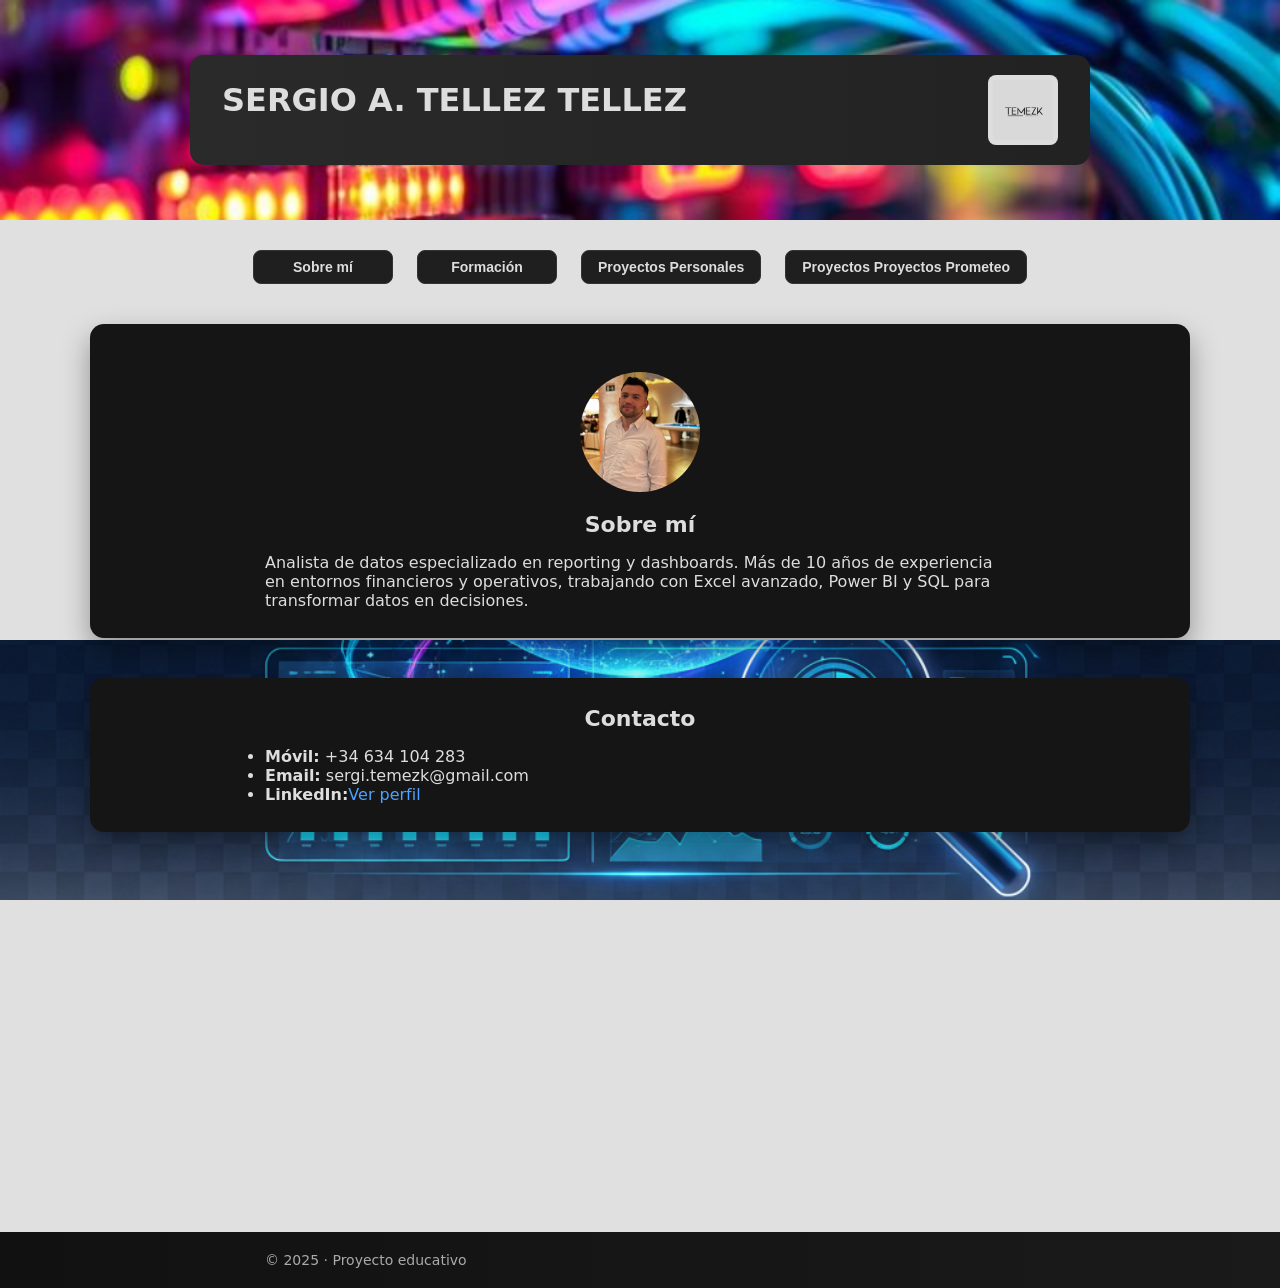
<file: Proyecto_portafolio_paginas_web_sesion_2/index.html>
<!DOCTYPE html>
<html lang="es">
<head>
    <meta charset="UTF-8">
    <meta name="viewport" content="width=device-width, initial-scale=1.0">
    <title>Portfolio | Sergio Tellez</title>
    <link rel="stylesheet" href="styles.css">
    <link rel="icon" type="image/png" href="./IMAGENES/FIRMA ST.jpg">
</head>
<body>

    <header class="header">
        <div class="header-card">
            <h1 class="nombre">SERGIO A. TELLEZ TELLEZ</h1>
            <div class="logo-box">
                <img src="./IMAGENES/LOGOEMPRESARIAL.png" alt="Logo">
            </div>
        </div>
    </header>

    <nav class="tabs">
        <button data-seccion="sobre">Sobre mí</button>
        <button data-seccion="formacion">Formación</button>
        <button data-seccion="proyectos">Proyectos Personales</button>
        <button data-seccion="proyectos-prometeo">Proyectos Proyectos Prometeo</button>
    </nav>

    <main>
        <!-- SECCIÓN SOBRE MÍ -->
        <section id="sobre" class="contenido activo card">
            <img src="./IMAGENES/Sergio Tellez.png" class="profile-img" alt="Sergio Tellez">
            <h2>Sobre mí</h2>
            <p>
                Analista de datos especializado en reporting y dashboards. 
                Más de 10 años de experiencia en entornos financieros y operativos, 
                trabajando con Excel avanzado, Power BI y SQL para transformar datos 
                en decisiones.
            </p>
        </section>
        <!-- SECCIÓN FORMACIÓN Y CERTIFICACIONES -->
        <section id="formacion" class="contenido card">
            <h2>Formación</h2>
            <ul>
                <li>Administración de Sistemas Informáticos en Red (ASIR) - 2025</li>
                <li>Operaciones Auxiliares de Montaje y Mantenimiento de Sistemas Microinformáticos (Unicas Centro de Formación) - 2025</li>  
                <li>Análisis de Datos y Big Data (Colsubsidio) - 2021</li>                
            </ul>

            <h2>Certificaciones</h2>
            <ul>
                <li>Descripción del análisis de datos - Microsoft - 28/julio/2025</li>
                <li>Introducción a la compilación con Power BI - Microsoft - 01/agosto/2025</li>
                <li>Obtener datos con Power BI Desktop - Microsoft - 08/agosto/2025</li>
                <li>Introducción al análisis de un extremo a otro con Microsoft Fabric - 08/agosto/2025</li>
                <li>Comienza con Lakehouses en Microsoft Fabric - 08/agosto/2025</li> 
                <li>Crear informes interactivos con Copilot para Power BI - Microsoft - 11/agosto/2025</li>
            </ul>
        </section>

        <!-- SECCIÓN PROYECTOS PERSONALES -->
        <section id="proyectos" class="contenido card">
            <h2>Proyectos</h2>
            <!-- PANEL DE PROYECTOS PERSONALES-->
            <div class="proyectos-panel">
                <div class="panel-lista">
                    <button class="item activo" data-proyecto="data">Dashboard de Análisis de Datos</button>
                    <button class="item" data-proyecto="web">Portfolio Web Personal</button>
                    <button class="item" data-proyecto="soporte">Soporte Técnico y Redes</button>
                </div>
                <!-- DETALLE DE PROYECTOS PERSONALES-->
                <div class="panel-detalle">

                    <div id="data" class="detalle activo">
                        <h3>Dashboard de Análisis de Datos</h3>
                        <p>
                            Visualización de KPIs y análisis operativo mediante 
                            dashboards interactivos desarrollados con Excel y Power BI.
                        </p>
                        <ul>
                            <li>Productividad y eficiencia</li>
                            <li>Análisis por periodos y perfiles</li>
                            <li>Enfoque en toma de decisiones</li>
                        </ul>

                        <div class="subproyectos">
                            <a href="./PROYECTOS/Data Analysis/Proyecto de VTC.pdf" target="_blank">📊 Dashboard Gestión VTC</a>
                            <a href="./PROYECTOS/Data Analysis/Pasos para liderar la gestión y el seguimiento de un Call-center.pdf" target="_blank">📞 Gestión de Contact Center</a>
                        </div>
                    </div>

                    <div id="web" class="detalle">
                        <h3>Portfolio Web Personal</h3>
                        <p>HTML, CSS y JavaScript responsive.</p>
                    </div>

                    <div id="soporte" class="detalle">
                        <h3>Soporte Técnico y Redes</h3>
                        <p>Configuración básica de sistemas y redes.</p>
                    </div>

                </div>
            </div>
        </section>

        <!-- SECCIÓN PROYECTOS PROMETEO -->
        <section id="proyectos-prometeo" class="contenido card">
            <h2>Proyectos Prometeo</h2>

            <div class="proyectos-panel">

            <!--LISTA DE MATERIAS PROMETEO-->
                <div class="panel-lista">
                    <button class="item activo" data-proyecto="lenguajes">Lenguajes de marcas y sistemas de gestión de información.></button>
                    <button class="item" data-proyecto="implantacion">Implantación de sistemas operativos.</button>
                    <button class="item" data-proyecto="itinerario">Itinerario personal para la empleabilidad 1.</button>
                    <button class="item" data-proyecto="planificacion">Planificación y administración de redes.</button>
                    <button class="item" data-proyecto="modulo">Módulo profesional optativo.</button>
                    <button class="item" data-proyecto="basesdedatos">Gestión de bases de datos.</button>
                                        <button class="item" data-proyecto="hardware">Fundamentos de hardware.</button>
                </div>

        <!-- DETALLE DE PROYECTOS PROMETEO-->
            <div class="panel-detalle">

            <!--PROYECTO LENGUAJE DE MARCAS-->
            <div id="lenguajes" class="detalle activo">
                <h3>Lenguajes de marcas y sistemas de gestión de información.</h3>
                <p>
                    Proyecto realizado para la asignatura de Lenguajes de marcas y sistemas de gestión de información.
                    Consiste en la creación de una página web utilizando HTML y CSS para mostrar un portafolio personal.
                </p>
                <ul>
                    <li>Uso de HTML para estructurar el contenido.</li>
                    <li>Aplicación de CSS para el diseño y estilo visual.</li>
                    <li>Implementación de un diseño responsive para adaptarse a diferentes dispositivos.</li>
                </ul>
            </div>

            <!--PROYECTO IMPLANTACIÓN DE SISTEMAS OPERATIVOS-->
            <div id="implantacion" class="detalle">
                <h3>Implantación de sistemas operativos.</h3>
                <p>Proyecto realizado para la asignatura Implantación de Sistemas Operativos, basado en el diseño e implementación de la infraestructura informática de un contact center.

                El proyecto consiste en la creación de un entorno empresarial virtualizado con sistemas Windows y Linux, orientado a la administración, seguridad y mantenimiento de los sistemas.</p>
                <ul>
                    <li>Instalación y configuración de sistemas operativos en máquinas virtuales.</li>
                    <li>Administración remota mediante RDP y SSH.</li>
                    <li>Gestión de usuarios y permisos.</li>
                    <li>Aplicación de medidas básicas de seguridad y firewall.</li>
                    <li>Documentación del entorno y simulación de un escenario empresarial real.</li>
                </ul>
            </div>

                <!--PROYECTO ITINERARIO PERSONAL PARA LA EMPLEABILIDAD 1-->
            <div id="itinerario" class="detalle">
                <h3>Itinerario personal para la empleabilidad 1.</h3>
                <p>Proyecto realizado para la asignatura Itinerario Personal para la Empleabilidad 1, enfocado en el desarrollo de habilidades y estrategias para mejorar la empleabilidad en el sector de tecnologías de la información.

                El proyecto incluye la creación de un currículum vitae, una carta de presentación y la planificación de una estrategia de búsqueda de empleo.</p>
                <ul>
                    <li>Elaboración de un currículum vitae profesional.</li>
                    <li>Redacción de una carta de presentación personalizada.</li>
                    <li>Desarrollo de una estrategia de búsqueda de empleo efectiva.</li>
                    <li>Identificación de oportunidades laborales en el sector tecnológico.</li>
                </ul>
            </div>
            <!--PROYECTO PLANIFICACIÓN Y ADMINISTRACIÓN DE REDES-->
            <div id="planificacion" class="detalle">
                <h3>Planificación y administración de redes.</h3>
                <p>Proyecto realizado para la asignatura Planificación y Administración de Redes.
                El trabajo consistió en el diseño, configuración y verificación de una red pequeña y funcional, utilizando direccionamiento IPv4 y el simulador Cisco Packet Tracer.

                Durante el desarrollo del proyecto se realizaron las siguientes tareas:</p>
                <ul>
                    <li>Diseño de un plan de direccionamiento IPv4, partiendo de la red 192.168.1.0 y aplicando subnetting para crear 8 subredes.</li>
                    <li>Configuración de una topología de red con router, switches y PCs, asignando direcciones IP estáticas a cada dispositivo.</li>
                    <li>Activación y configuración de las interfaces del router para permitir la comunicación entre subredes.</li>
                    <li>Verificación del funcionamiento de la red mediante pruebas de conectividad (ping) entre hosts y hacia las puertas de enlace.</li>
                    <li>Documentación del proceso, incluyendo tablas de direccionamiento, diagramas y evidencias de las pruebas realizadas.</li>
                </ul>
                <p>Este proyecto permitió aplicar de forma práctica los conceptos básicos de redes, comprender el uso del subnetting y validar la correcta comunicación entre diferentes segmentos de red.</p>
            </div>

            <!--PROYECTO MÓDULO PROFESIONAL OPTATIVO-->
            <div id="modulo" class="detalle">
                <h3>Módulo profesional optativo.</h3>
                <p>Proyecto realizado para el módulo profesional optativo, enfocado en la creación de una aplicación web utilizando tecnologías como HTML, CSS y JavaScript.

                El proyecto incluye el desarrollo de una interfaz de usuario interactiva y la implementación de funcionalidades básicas.</p>
                <ul>
                    <li>Desarrollo de una aplicación web básica.</li>
                    <li>Implementación de una interfaz de usuario interactiva.</li>
                    <li>Uso de HTML, CSS y JavaScript para el desarrollo web.</li>
                </ul>
            </div>
            <!--PROYECTO GESTIÓN DE BASES DE DATOS-->
            <div id="basesdedatos" class="detalle">  
                <h3>Gestión de bases de datos.</h3>
                <p>Proyecto realizado para la asignatura de Gestión de Bases de Datos. Consiste en el diseño de una base de datos para gestionar un festival de música, permitiendo organizar las ediciones del festival, los escenarios, los conciertos, los artistas, los clientes y la venta de entradas.

                El proyecto se ha desarrollado mediante el diseño del modelo Entidad–Relación y su transformación al modelo relacional, con el objetivo de estructurar la información de forma clara y evitar duplicidades.</p>
                <ul>
                    <li>Identificación de las entidades principales del sistema.</li>
                    <li>Definición de relaciones entre tablas y sus cardinalidades.</li>
                    <li>Uso de claves primarias y foráneas para garantizar la integridad de los datos.</li>
                    <li>Resolución de relaciones muchos a muchos mediante tablas intermedias.</li>
                    <li>Control de ventas de entradas y accesos a conciertos.</li>
                </ul>

                <!--ENLACE AL PROYECTO -->
                <div class="link-proyecto">
                    <a href="./PROMETEO/bases-datos.html" target="_blank" rel="noopener noreferrer">Ver proyecto</a>
                </div>
            </div>
            <!--PROYECTO FUNDAMENTOS DE HARDWARE-->
            <div id="hardware" class="detalle">  
                <h3>Fundamentos de hardware.</h3>
                <p>Proyecto realizado para la asignatura Fundamentos de Hardware, centrado en el análisis práctico de los componentes de un sistema informático mediante el uso de máquinas virtuales.

                El trabajo aborda la identificación del hardware, pruebas de rendimiento, verificación del estado del almacenamiento y gestión de discos, utilizando herramientas reales como CPU-Z, CrystalDiskMark, GParted y entornos virtualizados para simular escenarios profesionales.

                Principales aprendizajes:</p>
                <ul>
                    <li>Análisis y verificación de componentes hardware.</li>
                    <li>Evaluación del rendimiento del sistema.</li>
                    <li>Gestión básica de discos y particiones.</li>
                    <li>Uso de máquinas virtuales como entorno seguro de pruebas.</li>
                    <li>Comprensión de procesos habituales en soporte técnico y administración de sistemas.</li>
                </ul>
            </div>
            </div>
            </div>
        </section>

        <!-- SECCIÓN CONTACTO -->
        <section class="card contacto">
            <h2>Contacto</h2>
            <ul>
                <li><strong>Móvil:</strong> +34 634 104 283</li>
                <li><strong>Email:</strong> sergi.temezk@gmail.com</li>
                <li><strong>LinkedIn:</strong><a href="https:www.linkedin.com/in/sergio-tellez-tellez-9613a6367" target="_blank" rel="noopener noreferrer">Ver perfil</a></li>
            </ul>
        </section>

    </main>
    <!--FONDO DE PANTALLA-->
    <div class="data">
        <div class="overlay"></div>
        <img src="./IMAGENES/data analisys.png" alt="Data Analysis Background">
    </div>

    <!--PIE DE PAGINA-->
    <footer>
        <p>© 2025 · Proyecto educativo</p>
    </footer>

    <script src="script.js"></script>


</body>
</html>
</file>
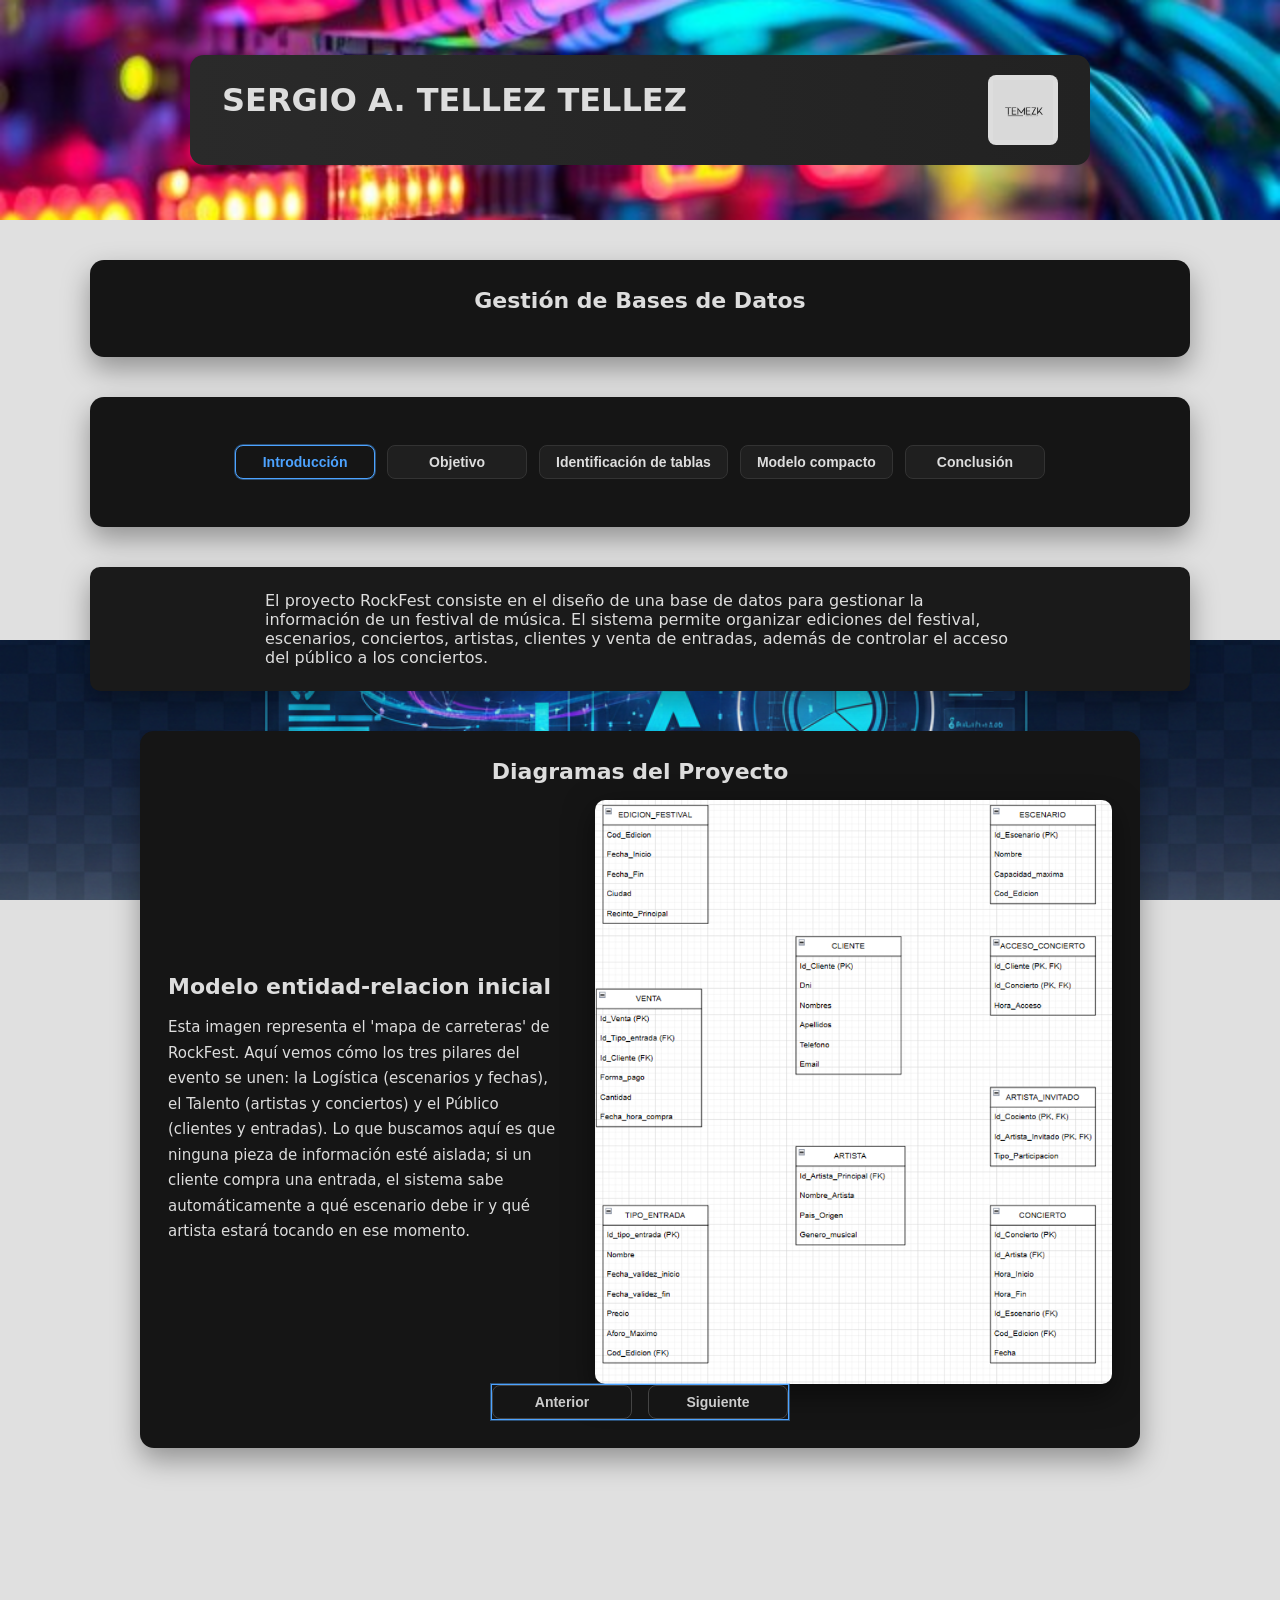
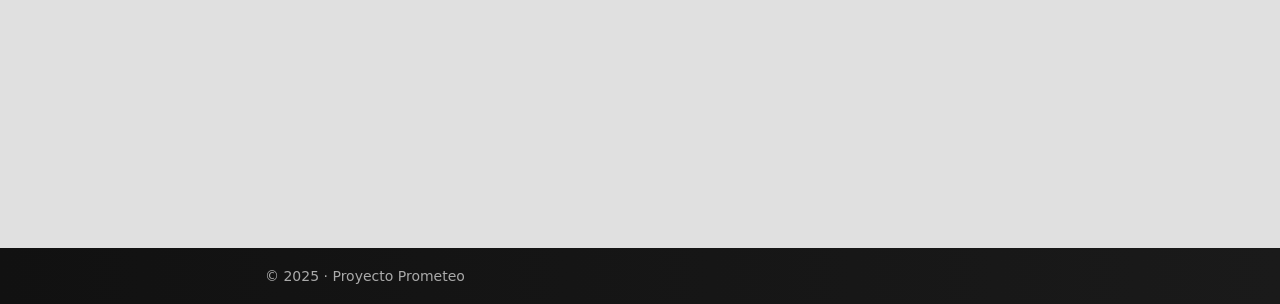
<file: Proyecto_portafolio_paginas_web_sesion_2/PROMETEO/bases-datos.html>
<!DOCTYPE html>
<html lang="es">
<head>
<meta charset="UTF-8">
<meta name="viewport" content="width=device-width, initial-scale=1.0">
<title>Gestion de Bases de Datos</title>
<link rel="stylesheet" href="../styles.css">
</head>

<body>

<!-- HEADER -->
<header class="header">
    <div class="header-card">
        <h1 class="nombre">SERGIO A. TELLEZ TELLEZ</h1>
        <div class="logo-box">
            <img src="../IMAGENES/LOGOEMPRESARIAL.png" alt="Logo">
        </div>
    </div>
</header>

<main>

<!-- TITULO PROYECTO -->
    <section class="card galeria">
        <h2>Gestión de Bases de Datos</h2>
    </section>

    <!-- PANEL DE BOTONES -->
    <section class="card galeria">

    <div class="panel-proyecto">

        <button class="btn-proyecto-1 activo" data-contenido="intro">
        Introducción
        </button>

        <button class="btn-proyecto-1" data-contenido="objetivo">
        Objetivo
        </button>

        <button class="btn-proyecto-1" data-contenido="identificacion">
        Identificación de tablas
        </button>

        <button class="btn-proyecto-1" data-contenido="compacta">
        Modelo compacto
        </button>

        <button class="btn-proyecto-1" data-contenido="conclusion">
        Conclusión
        </button>

    </div>
    </section>

    <!-- PANEL CONTENIDO -->
    <section class="card panel-detalle">

    <div id="intro" class="detalle activo">

        <p>
        El proyecto RockFest consiste en el diseño de una base de datos para gestionar la información de un festival de música.
        El sistema permite organizar ediciones del festival, escenarios, conciertos, artistas, clientes y venta de entradas,
        además de controlar el acceso del público a los conciertos.
        </p>

    </div>


    <div id="objetivo" class="detalle">

        <p>El objetivo del proyecto es diseñar una base de datos relacional que permita gestionar eficientemente la información del
        festival RockFest, evitando redundancias y garantizando la integridad de los datos.
        </p>

    </div>

    <div id="identificacion" class="detalle">

        <h3>Identificacion de tablas y relaciones simples</h3>

        <p>En el proyecto se presentan dos vistas del modelo de datos: una versión simple y una versión compacta. La versión simple permite identificar de forma clara las tablas principales y sus relaciones, facilitando la comprensión general del sistema.
        </p>

        <h3>Tablas Base</h3>

        <p>EDICION_FESTIVAL: COD_EDICION, FECHA_INICIO, FECHA_FIN, CIUDAD, RECINTO_PRINCIPAL. ESCENARIO: ID_ESCENARIO, NOMBRE, CAPACIDAD_MAXIMA, COD_EDICION. ARTISTA: ID_ARTISTA, NOMBRE_ARTISTICO, PAIS_ORIGEN, GENERO_MUSICAL.</p>

        <h3>Gestión de Conciertos (Relaciones Complejas)</h3>

        <p>CONCIERTO: ID_CONCIERTO, FECHA, HORA_INICIO, HORA_FIN, ID_ESCENARIO, ID_ARTISTA_PRINCIPAL, COD_EDICION. ARTISTA_INVITADO: (ID_CONCIERTO, ID_ARTISTA), TIPO_PARTICIPACION.</p>

        <h3>Ventas y Clientes</h3>

        <p>CLIENTE: ID_CLIENTE, DNI, NOMBRES, APELLIDOS, EMAIL, TELEFONO. TIPO_ENTRADA: ID_TIPO_ENTRADA, NOMBRE, PRECIO, AFORO_MAX, COD_EDICION.VENTA: ID_VENTA, ID_CLIENTE, ID_TIPO_ENTRADA, FECHA_HORA, CANTIDAD, FORMA_PAGO.</p>

        <h3>Control y Servicios</h3>
        
        <p>ACCESO_CONCIERTO: (ID_CLIENTE, ID_CONCIERTO), HORA_ACCESO. PUESTO: ID_PUESTO, NOMBRE, TIPO_PRODUCTO, COD_EDICION, ID_ESCENARIO_CERCANO.</p>

    </div>

    <div id="compacta" class="detalle">

        
        <h3>Identificacion de tablas y relaciones Compactas</h3>

        <p>
            La versión compacta muestra el modelo completamente desarrollado, con todas las claves primarias, claves foráneas y atributos, permitiendo validar el diseño y servir como base para su implementación en un sistema gestor de bases de datos.
        </p>

        <img 
        src="../IMAGENES PROYECTO GESTION DE BASES DE DATOS/TABLAS COMPACTAS.jpg">
    </div>


        <div id="conclusion" class="detalle">

        
        <h3>Conclusiòn</h3>

        <p>
            Este diseño no solo cumple con la integridad referencial necesaria para evitar duplicidad de datos, sino que está pensado para la escalabilidad. Al separar los Tipos de Entrada por Edición y permitir un registro detallado de Artistas Invitados, la organización RockFest puede obtener analíticas reales sobre qué artistas atraen más público y cómo optimizar el aforo de sus escenarios en futuras ediciones.

        </p>
    </div>

</section>

    <!-- IMAGENES DEL PROYECTO -->
    <section class="card slider-card">

    <h2>Diagramas del Proyecto</h2>

    <div class="slider-proyecto">

    <!--DIAGRAMA 1 -->
    <div class="slide activo">
    <div class="slide-contenido">
    <div class="slide-texto">
        <h3>Modelo entidad-relacion inicial</h3>

        <p>Esta imagen representa el 'mapa de carreteras' de RockFest. Aquí vemos cómo los tres pilares del evento se unen: la Logística (escenarios y fechas), el Talento (artistas y conciertos) y el Público (clientes y entradas). Lo que buscamos aquí es que ninguna pieza de información esté aislada; si un cliente compra una entrada, el sistema sabe automáticamente a qué escenario debe ir y qué artista estará tocando en ese momento.</p>
    
    </div>

    <div class="slide-imagen">
        <img src="../IMAGENES PROYECTO GESTION DE BASES DE DATOS/DIAGRAMA 1.1.png">
    </div>
    </div>
    </div>

<!--DIAGRAMA 2 -->
    <div class="slide">
    <div class="slide-contenido">
    <div class="slide-texto">
        <h3>Modelo entidad-relacion completo</h3>

        <p>Aquí bajamos a la 'sala de máquinas'. En este esquema definimos las reglas del juego: qué datos son obligatorios y cómo se relacionan entre sí. Por ejemplo, un concierto no puede existir sin un escenario asignado, y una entrada no es válida si no está vinculada a una edición específica del festival. Es la garantía de que el sistema sea a prueba de errores humanos.</p>
    </div>

    <div class="slide-imagen">
        <img src="../IMAGENES PROYECTO GESTION DE BASES DE DATOS/DIAGRAMA 2.2.png">
    </div>
    </div>
    </div>

<!--DIAGRAMA 3 -->
    <div class="slide">
    <div class="slide-contenido">
    <div class="slide-texto">
        <h3>Tipo de relaciones</h3>
        <p>
        <li> Relación: Uno (1)
        Definición: Representa el origen único de una información. Es la entidad "madre".

        Funcionalidad: Centraliza datos para evitar repeticiones. Si algo cambia en el "Uno", se actualiza en todo el sistema.

        Ejemplo de uso: Una Edición (ej. 2024). De ella nacen todos los escenarios y conciertos de ese año. Es el punto de partida.</li>

        <li>Relación: Muchos (N)
        Definición: Indica que un dato puede repetirse o multiplicarse varias veces.

        Funcionalidad: Permite el crecimiento del festival. Es lo que da volumen y detalle a la base de datos.

        Ejemplo de uso: Los Escenarios. Una sola edición tiene muchos escenarios funcionando al mismo tiempo.</li>

        <li>Relación: Uno y solo Uno (1..1)
        Definición: Una conexión exclusiva, obligatoria y estricta entre dos elementos.

        Funcionalidad: Actúa como un candado de seguridad. No permite que existan datos sueltos o sin dueño.

        Ejemplo de uso: Un Ticket de entrada. Solo puede pertenecer a un solo cliente; no puede haber tickets sin dueño ni compartidos.</li>

        <li>Relación: Cero a Muchos (0..N)
        Definición: Indica que la conexión es opcional. Puede no haber nada o haber mucho.

        Funcionalidad: Aporta flexibilidad. Permite registrar datos ahora y completar la información después.

        Ejemplo de uso: Un Artista. Puedes registrarlo en el sistema aunque todavía tenga cero conciertos asignados.</li>

        <li>Relación: Uno o Muchos (1..N)
        Definición: Indica que, para que el registro exista, debe haber al menos uno, pero no hay límite máximo.

        Funcionalidad: Obliga a que haya actividad. Evita que existan elementos vacíos que no sirven para nada en el negocio.

        Ejemplo de uso: Un Escenario. No tiene sentido registrar un escenario en el sistema si no va a tener, por lo menos, un concierto programado. Puede tener muchos, pero el primero es obligatorio.</li>

        <li>Relación: Cero o Uno (0..1)
        Definición: Indica que algo es totalmente opcional y, si existe, es único.

        Funcionalidad: Sirve para añadir información "extra" que no todos los registros tienen, manteniendo la base de datos limpia.

        Ejemplo de uso: Un Artista Invitado. Un concierto puede tener cero invitados (solo toca la banda principal) o máximo uno para una colaboración special.
        </li>
        </p>
    </div>

    <div class="slide-imagen">
        <img src="../IMAGENES PROYECTO GESTION DE BASES DE DATOS/TIPO DE LINEAS.png">
    </div>
    </div>
    </div>

    <div class="slider-botones">
        <button id="prev" class="btn-proyecto-1">Anterior</button>
        <button id="next" class="btn-proyecto-1">Siguiente</button>
    </div>
    </div>

    <!--VISOR DE IMAGEN-->
    <div class="visor-imagen">
        <span class="cerrar">x</span>
        <img class="imagen-grande">
    </div>

    </section>

    </main>

    <!-- FONDO -->
    <div class="data">
        <div class="overlay"></div>
        <img src="../IMAGENES/data analisys.png" alt="fondo visual">
    </div>

    <footer>
    <p>© 2025 · Proyecto Prometeo</p>
    </footer>

    <script src="../script.js"></script>

    </body>
    </html>
</file>
<file: Proyecto_portafolio_paginas_web_sesion_2/styles.css>
*{
    box-sizing: border-box;
    margin: 0;
    padding: 0;
}

body{
    margin: 0;
    font-family: 'Inter', system-ui, sans-serif;
    background-color: #e0e0e0;
    color: #222;
}

/* TITULOS PAGINA INICIAL */

h1{
    font-size: 32px;
    margin-bottom: 20px;
}
h2{
    font-size: 22px;
    margin-bottom: 16px;
}
h3{
    font-size: 22px;
    margin-top: 28px;
    margin-bottom: 10px;
}

/*PARAGRAFOS PAGINA INICIAL*/

p{
    text-align: left;
    max-width: 750px;
    margin: 0 auto;
}

li{
    text-align: left;
    max-width: 750px;
    margin: 0 auto;
}

ul{
    text-align: left;
    max-width: 750px;
    margin: 0 auto;
}


/* HEADER PAGINA INICIAL */
.header{
    height: 220px;
    background-image: url("./IMAGENES/FONDO.jpg");
    background-size: cover;
    background-position: center;
    display: flex;
    align-items: center;
}

.header-card{
    max-width: 900px;
    margin: 0 auto;
    width: 100%;
    height: 110px;
    padding: 0 32px;
    display: flex;
    justify-content: space-between;
    align-items: center ;
    background: linear-gradient(to left, #222, #2a2a2a);
    border-radius: 14px;
    color: #ddd;
}

/* MAIN PAGINA INICIAL*/

main{
    padding-bottom: 300px;
}

/* FOOTER PAGINA INICIAL*/

footer{
    margin-top: 60px;
    position: relative;
    z-index: 2;
    background: linear-gradient(to right, #111, #1a1a1a);
    color: #aaa;
    padding: 20px 0;
    text-align: center;
    font-size: 14px;
}

/*LOGO*/
.logo-box{
    width: 70px;
    height: 70px;
    background: #ddd;
    display: flex;
    align-items: center;
    justify-content: center;
    border-radius: 8px;
}

.logo-box img{
    width: 60px;
}

/* NAV PAGINA INICIAL */


.tabs button{
    background: #2b2b2b;
    color: #ddd;
    border: 1px solid #444;
    padding: 8px 16px;
    margin: 0 6px;
    border-radius: 6px;
    cursor: pointer;
}

/* CARDS PAGINA INICIAL*/

.card{
    max-width: 1100px;
    margin: 40px auto;
    text-align: center;
    padding: 28px;
    background: #151515;
    color: #ddd;
    border-radius: 14px;
    box-shadow: 0px 12px 28px rgba(0, 0, 0, 0.35);
    transition: transform 0.25s ease, box-shadow 0.25s ease;
}

.card.galeria{
    max-width: 1100px;
}
.card:hover{
    transform: translateY(-4px);
    box-shadow: 0 20px 40px rgba(0,0,0,0.45);
}

/* LISTA Y DETALLE PAGINA INICIAL*/
.panel-lista .item.activo:hover{
    transform: none;
    box-shadow: none;
}

button:hover{
    transform: translateY(-2px);
    box-shadow: 0 8px 18px rgba(0,0,0,0.4);
}

button{
    transition:
        transform 0.2s ease,
        box-shadow 0.2s ease,
        background-color 0.2s ease;
}

/* SECCIONES PAGINA INICIAL */
.contenido{
    display: none;
}

.contenido.activo{
    display: block;
}

/* PERFIL PAGINA INICIAL*/
.profile-img{
    width: 120px;
    height: 120px;
    border-radius: 50%;
    object-fit: cover;
    display: block;
    margin: 20px auto;
}

/*PROYECTOS PERSONALES PAGINA INICIAL*/
.proyectos-panel{
    display: grid;
    grid-template-columns: 1fr 2fr;
    gap: 30px;
    margin-top: 20px;
    position: relative;
    background-image: url("./IMAGENES/Gestipn\ de\ Proyectos.png");
    background-size: cover;
    background-position: center;
    border-radius: 14px;
    padding: 20px;
    overflow: hidden;
}

/*OVERLAY PROYECTOS PERSONALES PAGINA INICIAL*/
.proyectos-panel:before{
    content: "";
    position: absolute;
    inset: 0;
    background: linear-gradient(
        to bottom,
        rgba(0,0,0,0.85),rgba(0,0,0,0.65)
    );
    z-index: 0;
}

/*CONTENIDO SOBRE EL OVERLAY PROYECTOS PERSONALES*/
.proyectos-panel > *{
    position: relative;
    z-index: 1;
}

/*PROYECTOS PROMETEO PAGINA INICIAL*/
.proyectos-prometeo-panel{
    display: grid;
    grid-template-columns: 1fr 2fr;
    gap: 30px;
    margin-top: 20px;
    position: relative;
    background-image: url("./IMAGENES/Gestipn\ de\ Proyectos.png");
    background-size: cover;
    background-position: center;
    border-radius: 14px;
    padding: 20px;
    overflow: hidden;
}

/*OVERLAY PROYECTOS PROMETEO PAGINA INICIAL*/
.proyectos-prometeo-panel:before{
    content: "";
    position: absolute;
    inset: 0;
    background: linear-gradient(
        to bottom,
        rgba(0,0,0,0.85),rgba(0,0,0,0.65)
    );
    z-index: 0;
}

/*CONTENIDO SOBRE EL OVERLAY PAGINA INICIAL*/
.proyectos-prometeo-panel > *{
    position: relative;
    z-index: 1;
}

/*LISTA PAGINA INICIAL*/
.panel-lista{
    display: flex;
    flex-direction: column;
    gap: 10px;
}

.panel-lista .item{
    padding: 10px;
    background: #1f1f1f;
    color: #ddd;
    border: 1px solid #333;
    border-radius: 6px;
    cursor: pointer;
    text-align: left;
}

.panel-lista .item.activo{
    background: #2b2b2b;
    border-left: 4px solid #4da3ff;
}

/*DETALLE PAGINA INICIAL*/
.panel-detalle{
    background: #1a1a1a;
    padding: 24px;
    border-radius: 10px;
}

.panel-detalle p:last-child{
    margin-bottom: 0;
}

.detalle{
    display: none;
}

.detalle.activo{
    display: block;
}

/*SUBPROYECTOS PAGINA INICIAL*/
.subproyectos{
    margin-top: 12px;
    display: flex;
    flex-direction: column;
    gap: 6px;
}

.subproyectos a{
    color: #4da3ff;
    text-decoration: none;
    font-weight: 600;
}

.subproyectos a:hover{
    text-decoration: underline;
}

/*VISUAL PAGINA INICIAL*/

.data{
    position: fixed;
    bottom: 0;
    left: 0;
    width: 100%;
    height: 260px;
    overflow: hidden;
    z-index: -1;
}

.data img{
    width: 100%;
    display: block;
    transform: translateY(-58%);
}

.overlay{
    position: absolute;
    inset: 0;
    background: linear-gradient(
        to top,
        rgba(0,0,0,0) 60%,rgba(0,0,0,0.6) 100%
    );
}

/*RESPONSIVE*/
@media (max-width: 768px){
    .card{
        max-width:90%;
        margin: 20px auto;
        padding: 20px;
    }
    .header{
        height: auto;
        padding: 20px 0;
    }
    .header-card{
        flex-direction: column;
        height: auto;
        gap: 12px;
    }
    .proyectos-panel{
        grid-template-columns: 1fr;
    }
    main{
        max-width:1200px;
        margin: 0 auto;
        padding-bottom: 300px;
    }
    .data{
        height: 200px;
    }
    .data img{
        transform: translateY(-30%);
    }
    .tabs{
        flex-wrap: wrap;
        gap: 8px;
    }
    .tabs button{
        width: 100%;
        max-width: 280px;
    }
    footer{
        font-size: 12px;
        padding: 16px 0;
    }
}

/*ENLACES (HIPERVINCULOS)*/
a{
    color: #4da3ff;
    text-decoration: none;
    font-weight: 500;
}

.panel-detalle{
    color: #ddd;
}
.panel-detalle p{
    opacity: 1;
}

/*PANEL INTRODUCCION Y OBJETIVO PROYECTO PROMETEO*/

.panel-proyecto{
    display: flex;
    justify-content: center;
    align-items: center;
    gap: 12px;
    margin: 20px auto;
    width: 100%;
}

/*BOTON BASE PROYECTO PROMETEO*/

.btn-proyecto-1{
    min-width: 140px;
    padding: 8px 16px;
    background: #1f1f1f;
    color: #ddd;
    border: 1px solid #333;
    border-radius: 8px;
    cursor: pointer;
    font-size: 14px;
    font-weight: 600;
    transition:
        background-color 0.2s ease,
        box-shadow 0.2s ease,
        transform 0.2s ease;
}

/*HOVER PROYECTO PROMETEO*/
.btn-proyecto-1:hover{
    background: #2b2b2b;
    transform: translateY(-2px);
    box-shadow: 0 6px 14px rgba(0,0,0,0.4);
}

/*ACTIVO PROYECTO PROMETEO*/
.btn-proyecto-1.activo{
    background: #151515;
    border: 1px solid #4da3ff;
    color: #4da3ff;
    box-shadow: 0 0 0 1px rgba(77,163,255,0.4);
}

/*BOTONES NAVEGACIÓN PRINCIPAL*/

.tabs{
    display: flex;
    justify-content: center;
    gap: 12px;
    margin: 30px 0;
}

/*BOTON BASE*/
.tabs button{
    min-width: 140px;
    padding: 8px 16px;
    background: #1f1f1f;
    color: #ddd;
    border: 1px solid #333;
    border-radius: 8px;
    cursor: pointer;
    font-size: 14px;
    font-weight: 600;
    transition:
        background-color 0.2s ease,
        box-shadow 0.2s ease,
        transform 0.2s ease;
}

/*HOVER*/
.tabs button:hover{
    background: #2b2b2b;
    transform: translateY(-2px);
    box-shadow: 0 6px 14px rgba(0,0,0,0.4);
}

/*ACTIVO(MISMO EFECTO QUE PROMETEO)*/
.tabs button.activo{
    background: #151515;
    border: 1px solid #4da3ff;
    color: #4da3ff;
    box-shadow: 0 0 0 1px rgba(77,163,255,0.4);
}

.galeria-proyecto-bbs{
    display: grid;
    grid-template-columns: repeat(auto-fit, minmax(220px, 1fr));
    gap: 16px;
    margin-top: 20px;
}
.galeria-proyecto-bbs img{
    width: 100%;
    border-radius: 10px;
    cursor:pointer;
    transition: transform 0.25s ease, box-shadow 0.25s ease;
}

.galeria-proyecto-bbs img:hover{
    transform: scale(1.05);
    box-shadow: 0 10px 25px rgba(0,0,0,0.45);
}

/*--ESTILOS CAJA DE PROYECTOS¡--*/
.slider-card{
    max-width: 1000px;
}

.slider-proyecto{
    display: flex;
    flex-direction: column;
    align-items: center;
}

.slide{
    display:none;
    text-align:center;
}

.slide.activo{
    display:block;
}

.slide img{
    width: 100%;
    max-width: 700px;
    height: auto;
    border-radius: 10px;
}


/*BOTONES CAJA DE PROYECTOS*/
.slider-botones{
    background: #151515;
    border: 1px solid #4da3ff;
    color: #4da3ff;
    box-shadow: 0 0 0 1px rgba(77,163,255,0.4);
}

/*BOTONES NAVEGACIÓN CAJA DE PROYECTOS*/

.slider-botones{
    display: flex;
    justify-content: center;
    gap: 16px;
    margin-top: 30px 0;
}

.slider-botones button{
background: transparent;
border: 1px solid #444;
color: #ccc;
}

.slider-botones button{
background: transparent;
border: 1px solid #444;
color: #ccc;
}

.slide-contenido{
    display: grid;
    grid-template-columns: 1fr 1.3fr;
    gap:30px;
    align-items: center;
}

.slide-texto{
    text-align: left;
    font-size: 15px;
    line-height: 1.7;
}

.slide-imagen img{
    width: 100%;
    height: auto;
    border-radius: 10px;
}

.slide-imagen img{
    image-rendering: auto;
    image-rendering: crisp-edges;
}

.slide-imagen {
    display: flex;
    justify-content: center;
}

.slide-imagen img{
    box-shadow: 0 10px 30px rgba(0,0,0,0.5);
}

/*VISOR DE IMAGENES*/

.visor-imagen{
    display:none;
    position:fixed;
    top: 0;
    left: 0;
    width: 100%;
    height: 100%;

    background: rgba(0,0,0,0.9);

    justify-content: center;
    align-items: center;

    z-index: 9999;
}

.imagen-grande{
    max-width: 90vw;
    max-height: 90vh;
    border-radius: 10px;
    object-fit: contain;

    box-shadow: 0 20px 60px rgba(0,0,0,0.8);
}

.cerrar{
    position:absolute;
    top: 20px;
    right:25px;

    font-size:28px;
    font-weight: bold;

    width: 40px;
    height: 40px;

    display: flex;
    align-items: center;
    justify-content: center;

    border: 1px solid #4da3ff;
    border-radius: 6px;

    color: #4da3ff;
    background: #151515;

    cursor: pointer;
    transition: all .2s ease;
}

.cerrar:hover{
    background: #2b2b2b;
    transform:translateY(-2px);
}
</file>
